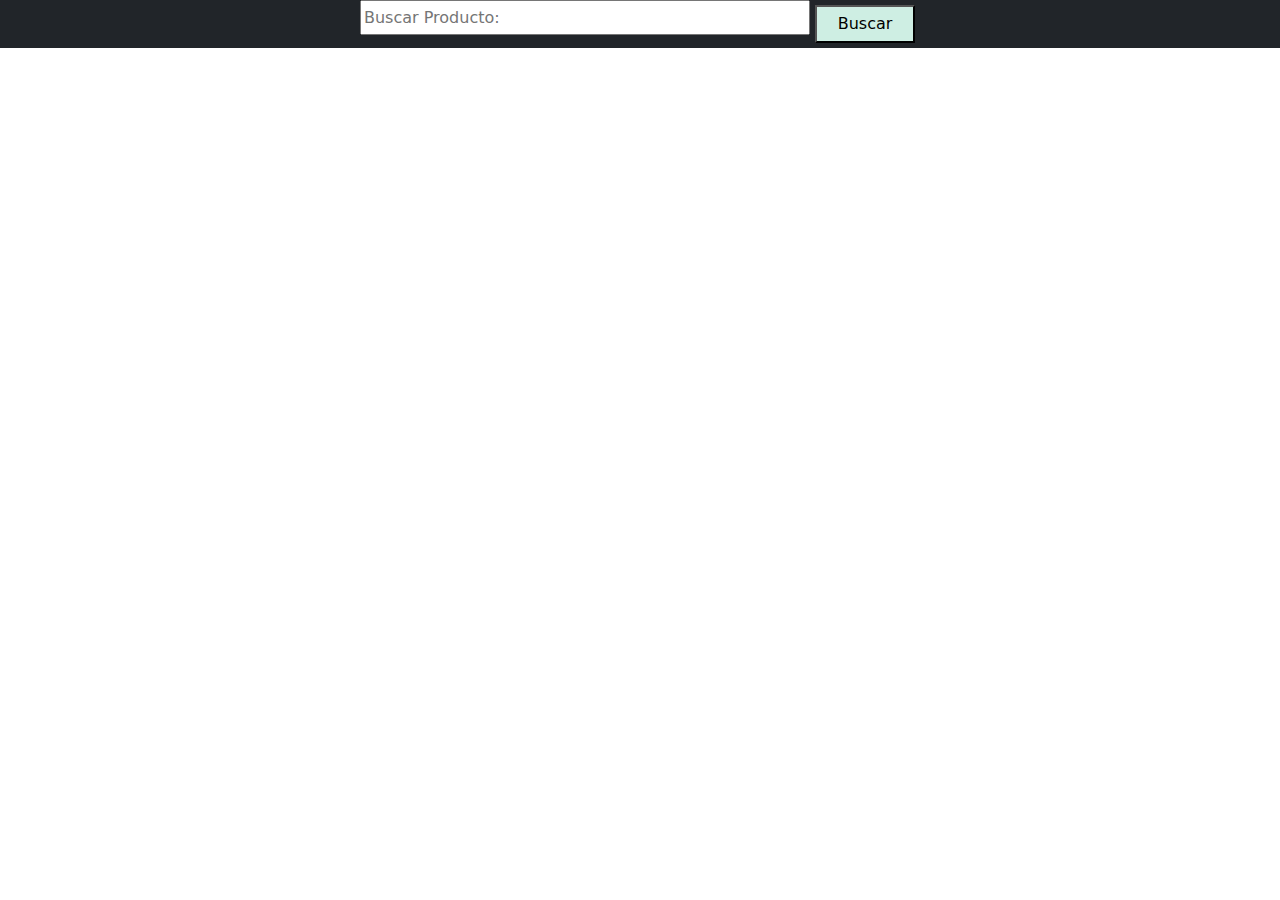
<file: index.html>
<!DOCTYPE html>
<html lang="en">
  <head>
    <meta charset="UTF-8" />
    <meta http-equiv="X-UA-Compatible" content="IE=edge" />
    <meta name="viewport" content="width=device-width, initial-scale=1.0" />
    <title>Tienda falsa</title>
    <link rel="stylesheet" href="css/bootstrap.css"></link>
    <link rel="stylesheet" href="css/stilo.css"></link>
    <script src="js/bootstrap.js"></script>
  </head>
  <body onload="categoriasP()">
      <div class="container-fluid  bg-dark">
        <nav style="width: 100%" class="me-5 bg-dark d-flex  justify-content-center">
          <input style="height: 35px; top: 5px;"
          type="text"
          class="buscador"
          placeholder="Buscar Producto: "
          id="buscarP"
          onkeyup=""
          />
          <button class="btnBuscar" id="botonP" onclick="buscarProducto()">
            Buscar
          </button>

        </nav>
        <section>
            <div class="row justify-content-center"  id="cart"></div>
            <div class="row justify-content-center" id="cartas"></div>
        </section>
      </div> 
  </body>
</html>

<script>
  //mostrar productos en el buscador
  function buscarProducto(){
    let buscarProducto = document.getElementById("buscarP")
    let nombre= buscarProducto.value
    let urlp=`https://api.escuelajs.co/api/v1/products/?title=${nombre}` 
    let buscar= document.getElementById("botonP")
    let productosp=""
    fetch(urlp)
    .then((response)=>response.json())
    .then((data)=>{
     data.forEach(element => {
      productosp +=`<div class="card mx-3  my-3" style="width: 18rem;">
                      <img src=${element.images[0]} class="card-img-top" alt="...">
                      <div class="card-body">  
                      <h5 class="card-title">Nombre: ${element.title}</h5>
                      <h5 class="card-title">Precio: ${element.price} </h5>
                      <h5 class="card-title">${element.description}</h5>
                      <a bg-dark onclick="categoriasP()" class="btn btn-primary href="index.html">Volver</a>
    
                      </div>
                      </div>`

      
     }); 
     document.getElementById("cart").innerHTML = productosp;
     document.getElementById("cartas").innerHTML = "";


    })

  }


  //mostrar categorias
    function categoriasP(){
        let = url= "https://api.escuelajs.co/api/v1/categories"
        categorias=""
        fetch(url)
        .then((response)=>response.json())
        .then((data)=>{
          data.forEach(element => {
            categorias +=`<div class="card mx-3  my-3" style="width: 18rem;">
                  <img src=${element.image} class="card-img-top" alt="...">
                  <div class="card-body">
                  <h5 class="card-title">${element.name}</h5>
                 <a class="btn btn-primary" onclick="local('${element.id}')" href="producto.html">Detalles</a>
                  </div>
                  </div>`

          });
          document.getElementById("cartas").innerHTML=categorias
          document.getElementById("cart").innerHTML = "";
        })


    }

    //llevar informacion en el local storage
    function local(idCat) {
    localStorage.setItem("id", idCat);
    console.log(idCat);
  }
</script>
</file>
<file: css/stilo.css>
.buscador{
    width: 450px;
    display: flex;
    justify-content: center;
    flex-direction: column;
    
}

.btnBuscar{
    width: 100px;
    background-color: rgb(206, 238, 227);
    margin: 5px;
    padding: 5px;
}

.btnBuscar{
    width: 100px;
    background-color: rgb(206, 238, 227);
    margin: 5px;
    padding: 5px;
}
</file>
